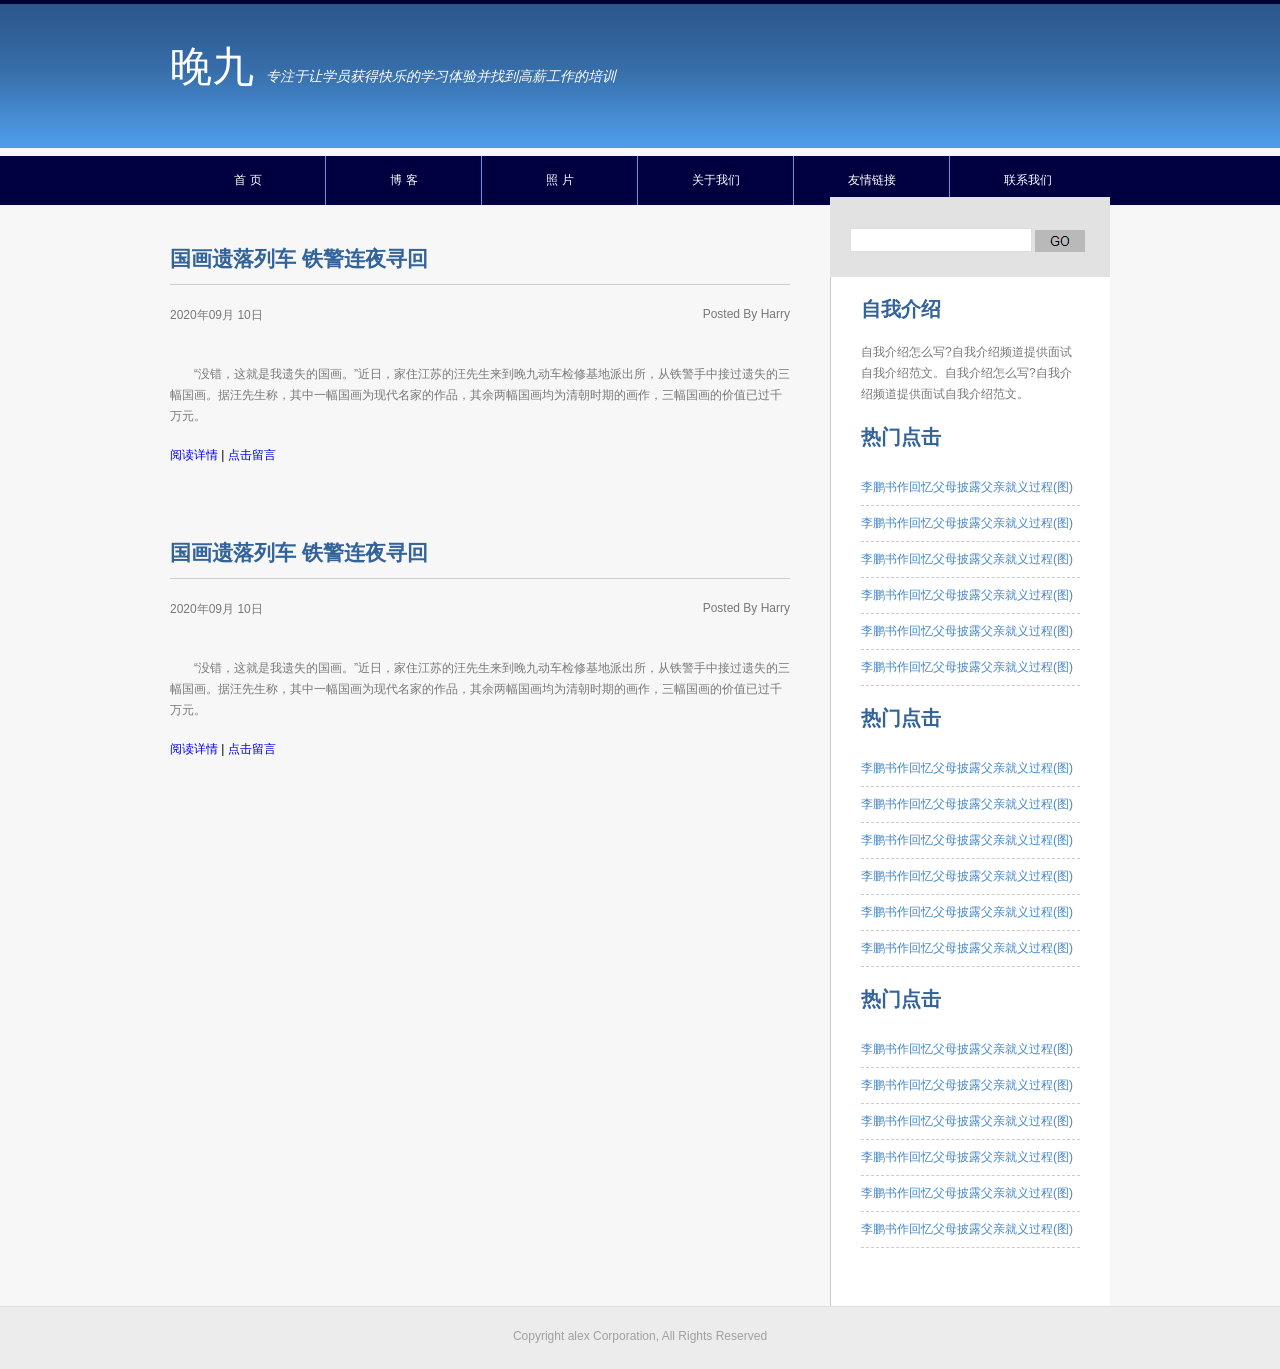
<file: nodeServer/www/index.html>
<!DOCTYPE HTML PUBLIC "-//W3C//DTD HTML 4.01 Transitional//EN" "http://www.w3.org/TR/html4/loose.dtd">
<html>
<head>
<meta http-equiv="Content-Type" content="text/html; charset=utf-8">
<meta name="author" content="晚九 - 晚九.com" />
<meta name="copyright" content="晚九 - 晚九.com" />
<title>晚九 - 3503716</title>
<link href="./css/index.css" rel="stylesheet" />
</head>

<body>
	<!--头部 begin-->
	<div id="header">
		<div class="box">
			<h1 id="logo">
				<a href="#">晚九</a>
				<span>专注于让学员获得快乐的学习体验并找到高薪工作的培训</span>
			</h1>
		</div>

		<div class="nav">
			<ul class="box nav-ul">
				<li><a href="/">首 页</a></li>
				<li><a href="/blog.html">博 客</a></li>
				<li><a href="/photo.html">照 片</a></li>
				<li><a href="/about.html">关于我们</a></li>
				<li><a href="/bulala.html">友情链接</a></li>
				<li><a href="#">联系我们</a></li>
			</ul>
		</div>
	</div>
	<!--头部 end-->
	
	<!--内容 begin-->
	<div class="container box">
		<!--左边 begin-->
		<div class="left left-bar">
			<ul class="text-list" id="article">
				<li>
					<div class="text-hd">
						<h3><a href="#">国画遗落列车 铁警连夜寻回</a></h3>
						<p class="text-attr">
							<span class="date left">2020年09月 10日</span>
							<span class="author right">Posted By Harry</span>
						</p>
					</div>

					<p class="text-des">“没错，这就是我遗失的国画。”近日，家住江苏的汪先生来到晚九动车检修基地派出所，从铁警手中接过遗失的三幅国画。据汪先生称，其中一幅国画为现代名家的作品，其余两幅国画均为清朝时期的画作，三幅国画的价值已过千万元。</p>
					<p>
						<a href="#">阅读详情</a> |
						<a href="#">点击留言</a>
					</p>
				</li>
                <li>
                    <div class="text-hd">
                        <h3><a href="#">国画遗落列车 铁警连夜寻回</a></h3>
                        <p class="text-attr">
                            <span class="date left">2020年09月 10日</span>
                            <span class="author right">Posted By Harry</span>
                        </p>
                    </div>

                    <p class="text-des">“没错，这就是我遗失的国画。”近日，家住江苏的汪先生来到晚九动车检修基地派出所，从铁警手中接过遗失的三幅国画。据汪先生称，其中一幅国画为现代名家的作品，其余两幅国画均为清朝时期的画作，三幅国画的价值已过千万元。</p>
                    <p>
                        <a href="#">阅读详情</a> |
                        <a href="#">点击留言</a>
                    </p>
                </li>
				
			</ul>
		</div>
		<!--左边 end-->
		<!--右边 begin-->
		<div class="right right-bar">
			<div class="search"></div>
			
			<div class="right-cont">
				<div>
					<h4><a href="#">自我介绍</a></h4>
					<p>自我介绍怎么写?自我介绍频道提供面试自我介绍范文。自我介绍怎么写?自我介绍频道提供面试自我介绍范文。</p>
				</div>
				
				<div>
					<h4><a href="#">热门点击</a></h4>
					<ul>
						<li><a href="#">李鹏书作回忆父母披露父亲就义过程(图)</a></li>
						<li><a href="#">李鹏书作回忆父母披露父亲就义过程(图)</a></li>
						<li><a href="#">李鹏书作回忆父母披露父亲就义过程(图)</a></li>
						<li><a href="#">李鹏书作回忆父母披露父亲就义过程(图)</a></li>
						<li><a href="#">李鹏书作回忆父母披露父亲就义过程(图)</a></li>
						<li><a href="#">李鹏书作回忆父母披露父亲就义过程(图)</a></li>
					</ul>
				</div>
				
				<div>
					<h4><a href="#">热门点击</a></h4>
					<ul>
						<li><a href="#">李鹏书作回忆父母披露父亲就义过程(图)</a></li>
						<li><a href="#">李鹏书作回忆父母披露父亲就义过程(图)</a></li>
						<li><a href="#">李鹏书作回忆父母披露父亲就义过程(图)</a></li>
						<li><a href="#">李鹏书作回忆父母披露父亲就义过程(图)</a></li>
						<li><a href="#">李鹏书作回忆父母披露父亲就义过程(图)</a></li>
						<li><a href="#">李鹏书作回忆父母披露父亲就义过程(图)</a></li>
					</ul>
				</div>
				
				<div>
					<h4><a href="#">热门点击</a></h4>
					<ul>
						<li><a href="#">李鹏书作回忆父母披露父亲就义过程(图)</a></li>
						<li><a href="#">李鹏书作回忆父母披露父亲就义过程(图)</a></li>
						<li><a href="#">李鹏书作回忆父母披露父亲就义过程(图)</a></li>
						<li><a href="#">李鹏书作回忆父母披露父亲就义过程(图)</a></li>
						<li><a href="#">李鹏书作回忆父母披露父亲就义过程(图)</a></li>
						<li><a href="#">李鹏书作回忆父母披露父亲就义过程(图)</a></li>
					</ul>
				</div>
				
			</div>
		</div>
		<!--右边 end-->
		<div class="clear"></div>
	</div>
	<!--内容 end-->
	
	<!--尾部 begin-->
	<div id="footer">
		<p>Copyright alex Corporation, All Rights Reserved</p>
	</div>
	<!--尾部 end-->

</body>
</html>
</file>
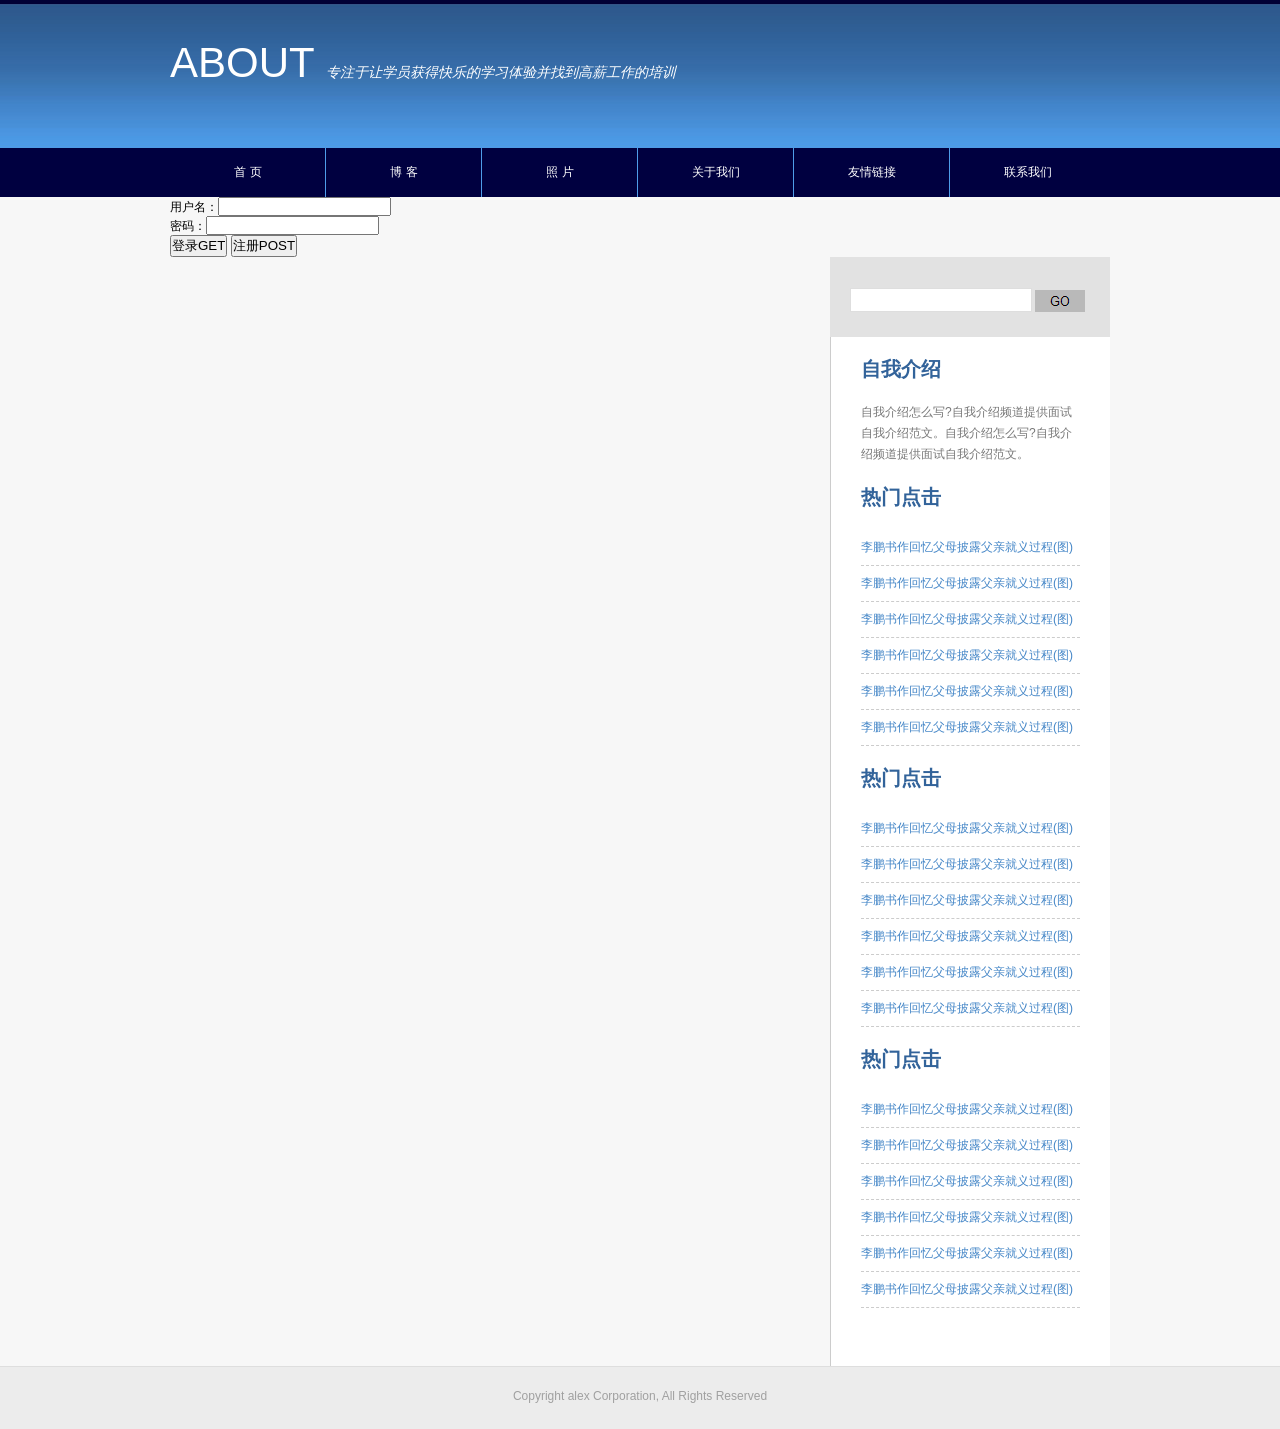
<file: nodeServer/www/about.html>
<!DOCTYPE HTML PUBLIC "-//W3C//DTD HTML 4.01 Transitional//EN" "http://www.w3.org/TR/html4/loose.dtd">
<html>
<head>
<meta http-equiv="Content-Type" content="text/html; charset=utf-8">
<meta name="author" content="晚九 - 晚九.com" />
<meta name="copyright" content="晚九 - 晚九.com" />
<title>晚九 - 3503716</title>
<link href="./css/index.css" rel="stylesheet" />
  <script src="./js/ajax.js"></script>
  <script>
    window.onload=function(){
      var oT1=document.querySelector('#t1');
      var oT2=document.querySelector('#t2');
      var oLogin=document.querySelector('#btn1');
      var oReg=document.querySelector('#btn2');
      oLogin.onclick=function(){
        //登录
        //http://localhost:8001/user?act=login&username:xxx&password:ooo
        ajax({
          url:'http://localhost:8001/user',
          type:'get',
          data:{
            act: 'login',
            username:oT1.value,
            password:oT2.value
          },
          success:function(res){
            alert(res);
          }
        });
      };
      oReg.onclick=function(){
        //注册
        ajax({
          url:'http://localhost:8001/user',
          type:'post',
          data:{
            act: 'reg',
            username:oT1.value,
            password:oT2.value
          },
          success:function(res){
            alert(res);
          }
        });
      };
    };
  </script>
</head>

<body>
	<!--头部 begin-->
	<div id="header">
		<div class="box">
			<h1 id="logo">
				<a href="#">ABOUT</a>
				<span>专注于让学员获得快乐的学习体验并找到高薪工作的培训</span>
			</h1>
		</div>

		<div class="nav">
			<ul class="box nav-ul">
				<li><a href="/">首 页</a></li>
				<li><a href="/blog.html">博 客</a></li>
				<li><a href="/photo.html">照 片</a></li>
				<li><a href="/about.html">关于我们</a></li>
        <li><a href="/bulala.html">友情链接</a></li>
				<li><a href="#">联系我们</a></li>
			</ul>
		</div>
	</div>
	<!--头部 end-->
	
	<!--内容 begin-->
	<div class="container box">
		<!--左边 begin-->
		<div id="ajax">
      用户名：<input type="text" id="t1"><br/>
      密码：<input type="text" id="t2"><br/>
      <input type="button" value="登录GET" id="btn1">
      <input type="button" value="注册POST" id="btn2">
    </div>
		<!--左边 end-->
		<!--右边 begin-->
		<div class="right right-bar">
			<div class="search"></div>
			
			<div class="right-cont">
				<div>
					<h4><a href="#">自我介绍</a></h4>
					<p>自我介绍怎么写?自我介绍频道提供面试自我介绍范文。自我介绍怎么写?自我介绍频道提供面试自我介绍范文。</p>
				</div>
				
				<div>
					<h4><a href="#">热门点击</a></h4>
					<ul>
						<li><a href="#">李鹏书作回忆父母披露父亲就义过程(图)</a></li>
						<li><a href="#">李鹏书作回忆父母披露父亲就义过程(图)</a></li>
						<li><a href="#">李鹏书作回忆父母披露父亲就义过程(图)</a></li>
						<li><a href="#">李鹏书作回忆父母披露父亲就义过程(图)</a></li>
						<li><a href="#">李鹏书作回忆父母披露父亲就义过程(图)</a></li>
						<li><a href="#">李鹏书作回忆父母披露父亲就义过程(图)</a></li>
					</ul>
				</div>
				
				<div>
					<h4><a href="#">热门点击</a></h4>
					<ul>
						<li><a href="#">李鹏书作回忆父母披露父亲就义过程(图)</a></li>
						<li><a href="#">李鹏书作回忆父母披露父亲就义过程(图)</a></li>
						<li><a href="#">李鹏书作回忆父母披露父亲就义过程(图)</a></li>
						<li><a href="#">李鹏书作回忆父母披露父亲就义过程(图)</a></li>
						<li><a href="#">李鹏书作回忆父母披露父亲就义过程(图)</a></li>
						<li><a href="#">李鹏书作回忆父母披露父亲就义过程(图)</a></li>
					</ul>
				</div>
				
				<div>
					<h4><a href="#">热门点击</a></h4>
					<ul>
						<li><a href="#">李鹏书作回忆父母披露父亲就义过程(图)</a></li>
						<li><a href="#">李鹏书作回忆父母披露父亲就义过程(图)</a></li>
						<li><a href="#">李鹏书作回忆父母披露父亲就义过程(图)</a></li>
						<li><a href="#">李鹏书作回忆父母披露父亲就义过程(图)</a></li>
						<li><a href="#">李鹏书作回忆父母披露父亲就义过程(图)</a></li>
						<li><a href="#">李鹏书作回忆父母披露父亲就义过程(图)</a></li>
					</ul>
				</div>
				
			</div>
		</div>
		<!--右边 end-->
		<div class="clear"></div>
	</div>
	<!--内容 end-->
	
	<!--尾部 begin-->
	<div id="footer">
		<p>Copyright alex Corporation, All Rights Reserved</p>
	</div>
	<!--尾部 end-->

</body>
</html>
</file>
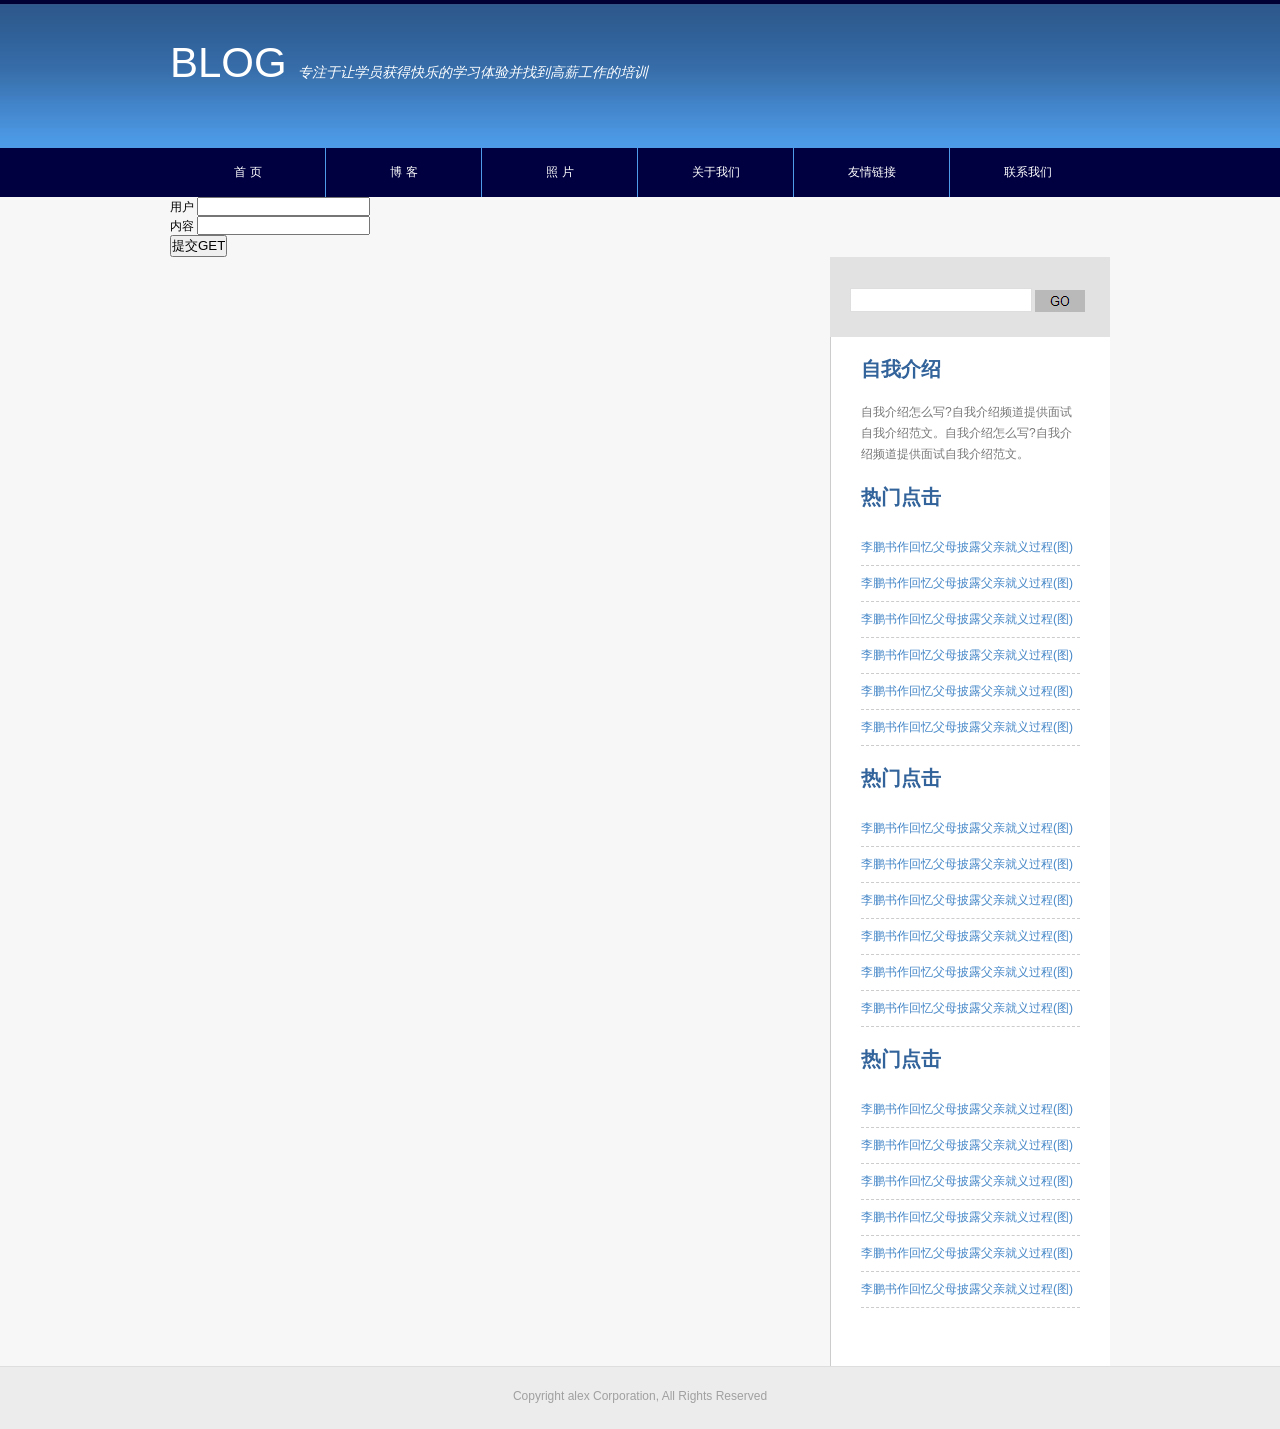
<file: nodeServer/www/blog.html>
<!DOCTYPE HTML PUBLIC "-//W3C//DTD HTML 4.01 Transitional//EN" "http://www.w3.org/TR/html4/loose.dtd">
<html>
<head>
<meta http-equiv="Content-Type" content="text/html; charset=utf-8">
<meta name="author" content="晚九 - 晚九.com" />
<meta name="copyright" content="晚九 - 晚九.com" />
<title>晚九 - 3503716</title>
<link href="./css/index.css" rel="stylesheet" />
</head>

<body>
	<!--头部 begin-->
	<div id="header">
		<div class="box">
			<h1 id="logo">
				<a href="#">BLOG</a>
				<span>专注于让学员获得快乐的学习体验并找到高薪工作的培训</span>
			</h1>
		</div>

		<div class="nav">
			<ul class="box nav-ul">
				<li><a href="/">首 页</a></li>
				<li><a href="/blog.html">博 客</a></li>
				<li><a href="/photo.html">照 片</a></li>
				<li><a href="/about.html">关于我们</a></li>
        <li><a href="/bulala.html">友情链接</a></li>
				<li><a href="#">联系我们</a></li>
			</ul>
		</div>
	</div>
	<!--头部 end-->
	
	<!--内容 begin-->
	<div class="container box">
		<!--左边 begin-->
    <form action="http://localhost:8001/form" method="get">
      用户 <input type="text" name="user"><br/>
      内容 <input type="text" name="content"><br/>
      <input type="submit" value="提交GET">
    </form>
		<!--左边 end-->
		<!--右边 begin-->
		<div class="right right-bar">
			<div class="search"></div>
			
			<div class="right-cont">
				<div>
					<h4><a href="#">自我介绍</a></h4>
					<p>自我介绍怎么写?自我介绍频道提供面试自我介绍范文。自我介绍怎么写?自我介绍频道提供面试自我介绍范文。</p>
				</div>
				
				<div>
					<h4><a href="#">热门点击</a></h4>
					<ul>
						<li><a href="#">李鹏书作回忆父母披露父亲就义过程(图)</a></li>
						<li><a href="#">李鹏书作回忆父母披露父亲就义过程(图)</a></li>
						<li><a href="#">李鹏书作回忆父母披露父亲就义过程(图)</a></li>
						<li><a href="#">李鹏书作回忆父母披露父亲就义过程(图)</a></li>
						<li><a href="#">李鹏书作回忆父母披露父亲就义过程(图)</a></li>
						<li><a href="#">李鹏书作回忆父母披露父亲就义过程(图)</a></li>
					</ul>
				</div>
				
				<div>
					<h4><a href="#">热门点击</a></h4>
					<ul>
						<li><a href="#">李鹏书作回忆父母披露父亲就义过程(图)</a></li>
						<li><a href="#">李鹏书作回忆父母披露父亲就义过程(图)</a></li>
						<li><a href="#">李鹏书作回忆父母披露父亲就义过程(图)</a></li>
						<li><a href="#">李鹏书作回忆父母披露父亲就义过程(图)</a></li>
						<li><a href="#">李鹏书作回忆父母披露父亲就义过程(图)</a></li>
						<li><a href="#">李鹏书作回忆父母披露父亲就义过程(图)</a></li>
					</ul>
				</div>
				
				<div>
					<h4><a href="#">热门点击</a></h4>
					<ul>
						<li><a href="#">李鹏书作回忆父母披露父亲就义过程(图)</a></li>
						<li><a href="#">李鹏书作回忆父母披露父亲就义过程(图)</a></li>
						<li><a href="#">李鹏书作回忆父母披露父亲就义过程(图)</a></li>
						<li><a href="#">李鹏书作回忆父母披露父亲就义过程(图)</a></li>
						<li><a href="#">李鹏书作回忆父母披露父亲就义过程(图)</a></li>
						<li><a href="#">李鹏书作回忆父母披露父亲就义过程(图)</a></li>
					</ul>
				</div>
				
			</div>
		</div>
		<!--右边 end-->
		<div class="clear"></div>
	</div>
	<!--内容 end-->
	
	<!--尾部 begin-->
	<div id="footer">
		<p>Copyright alex Corporation, All Rights Reserved</p>
	</div>
	<!--尾部 end-->

</body>
</html>
</file>
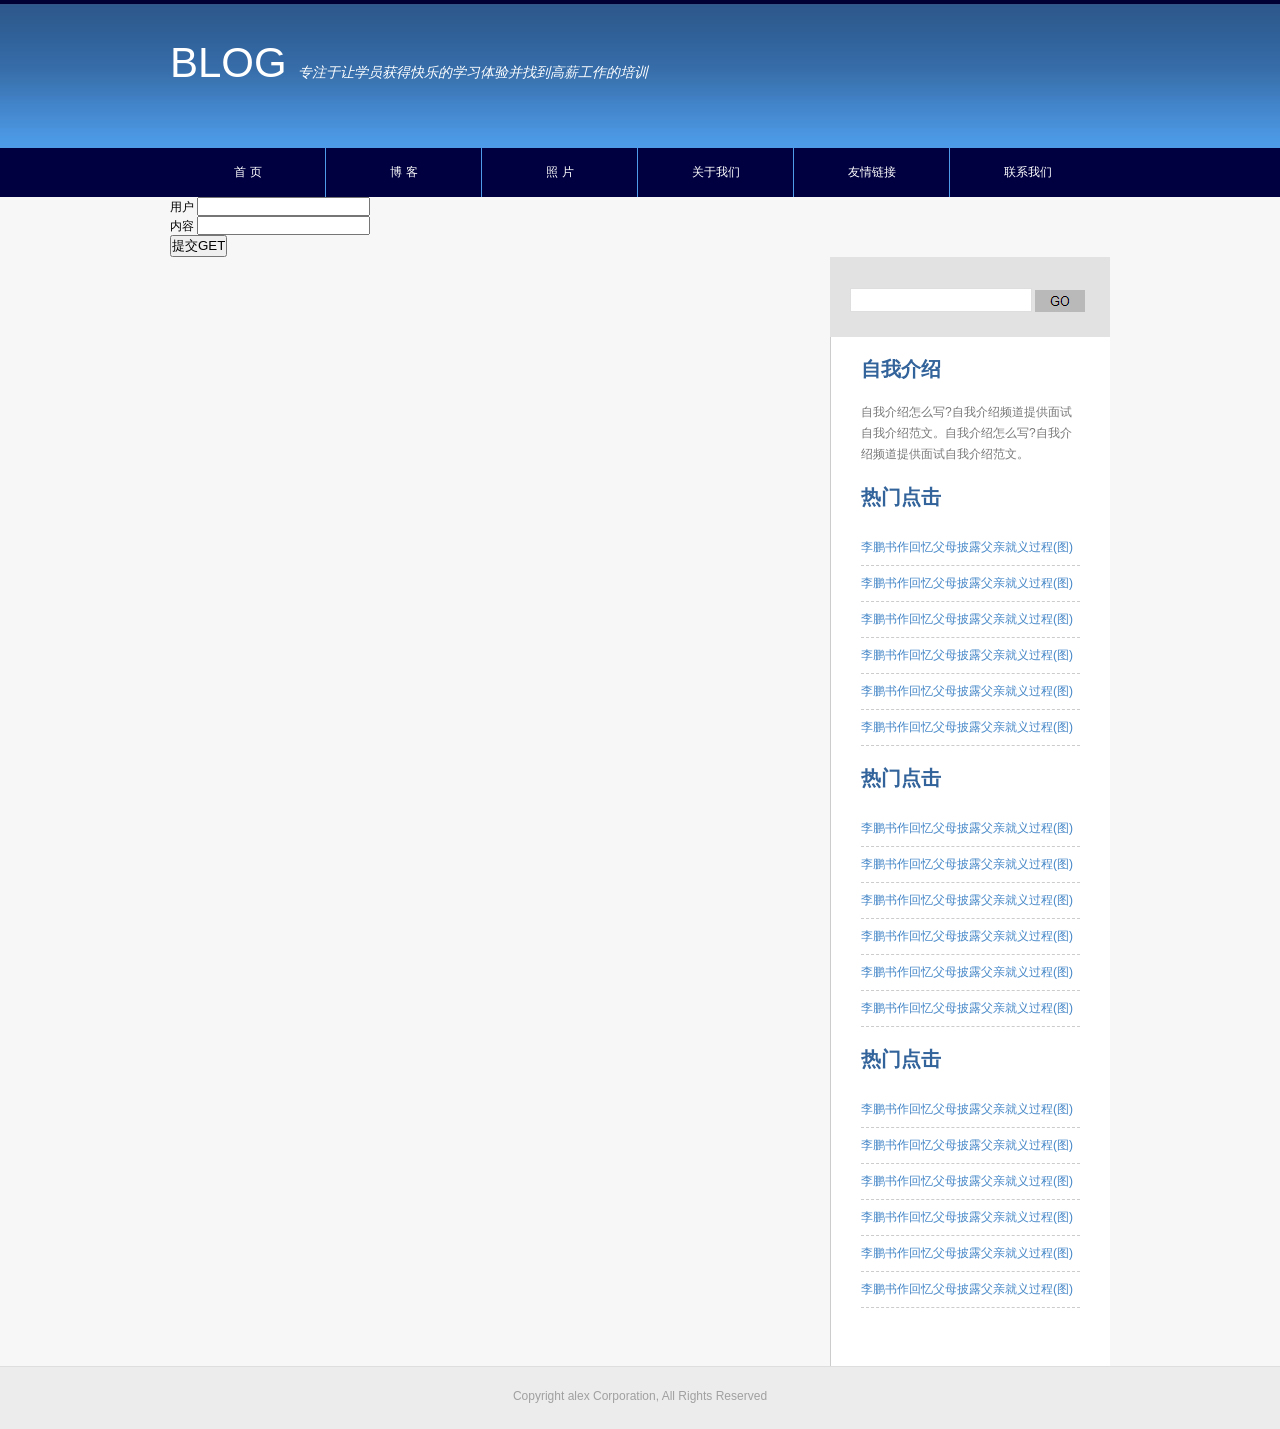
<file: nodeServer/www/blog1.html>
<!DOCTYPE HTML PUBLIC "-//W3C//DTD HTML 4.01 Transitional//EN" "http://www.w3.org/TR/html4/loose.dtd">
<html>
<head>
<meta http-equiv="Content-Type" content="text/html; charset=utf-8">
<meta name="author" content="晚九 - 晚九.com" />
<meta name="copyright" content="晚九 - 晚九.com" />
<title>晚九 - 3503716</title>
<link href="./css/index.css" rel="stylesheet" />
</head>

<body>
	<!--头部 begin-->
	<div id="header">
		<div class="box">
			<h1 id="logo">
				<a href="#">BLOG</a>
				<span>专注于让学员获得快乐的学习体验并找到高薪工作的培训</span>
			</h1>
		</div>

		<div class="nav">
			<ul class="box nav-ul">
				<li><a href="/">首 页</a></li>
				<li><a href="/blog.html">博 客</a></li>
				<li><a href="/photo.html">照 片</a></li>
				<li><a href="/about.html">关于我们</a></li>
        <li><a href="/bulala.html">友情链接</a></li>
				<li><a href="#">联系我们</a></li>
			</ul>
		</div>
	</div>
	<!--头部 end-->
	
	<!--内容 begin-->
	<div class="container box">
		<!--左边 begin-->
    <form action="http://localhost:8001/aaa" method="get">
      用户 <input type="text" name="user"><br/>
      内容 <input type="text" name="content"><br/>
      <input type="submit" value="提交GET">
    </form>
		<!--左边 end-->
		<!--右边 begin-->
		<div class="right right-bar">
			<div class="search"></div>
			
			<div class="right-cont">
				<div>
					<h4><a href="#">自我介绍</a></h4>
					<p>自我介绍怎么写?自我介绍频道提供面试自我介绍范文。自我介绍怎么写?自我介绍频道提供面试自我介绍范文。</p>
				</div>
				
				<div>
					<h4><a href="#">热门点击</a></h4>
					<ul>
						<li><a href="#">李鹏书作回忆父母披露父亲就义过程(图)</a></li>
						<li><a href="#">李鹏书作回忆父母披露父亲就义过程(图)</a></li>
						<li><a href="#">李鹏书作回忆父母披露父亲就义过程(图)</a></li>
						<li><a href="#">李鹏书作回忆父母披露父亲就义过程(图)</a></li>
						<li><a href="#">李鹏书作回忆父母披露父亲就义过程(图)</a></li>
						<li><a href="#">李鹏书作回忆父母披露父亲就义过程(图)</a></li>
					</ul>
				</div>
				
				<div>
					<h4><a href="#">热门点击</a></h4>
					<ul>
						<li><a href="#">李鹏书作回忆父母披露父亲就义过程(图)</a></li>
						<li><a href="#">李鹏书作回忆父母披露父亲就义过程(图)</a></li>
						<li><a href="#">李鹏书作回忆父母披露父亲就义过程(图)</a></li>
						<li><a href="#">李鹏书作回忆父母披露父亲就义过程(图)</a></li>
						<li><a href="#">李鹏书作回忆父母披露父亲就义过程(图)</a></li>
						<li><a href="#">李鹏书作回忆父母披露父亲就义过程(图)</a></li>
					</ul>
				</div>
				
				<div>
					<h4><a href="#">热门点击</a></h4>
					<ul>
						<li><a href="#">李鹏书作回忆父母披露父亲就义过程(图)</a></li>
						<li><a href="#">李鹏书作回忆父母披露父亲就义过程(图)</a></li>
						<li><a href="#">李鹏书作回忆父母披露父亲就义过程(图)</a></li>
						<li><a href="#">李鹏书作回忆父母披露父亲就义过程(图)</a></li>
						<li><a href="#">李鹏书作回忆父母披露父亲就义过程(图)</a></li>
						<li><a href="#">李鹏书作回忆父母披露父亲就义过程(图)</a></li>
					</ul>
				</div>
				
			</div>
		</div>
		<!--右边 end-->
		<div class="clear"></div>
	</div>
	<!--内容 end-->
	
	<!--尾部 begin-->
	<div id="footer">
		<p>Copyright alex Corporation, All Rights Reserved</p>
	</div>
	<!--尾部 end-->

</body>
</html>
</file>
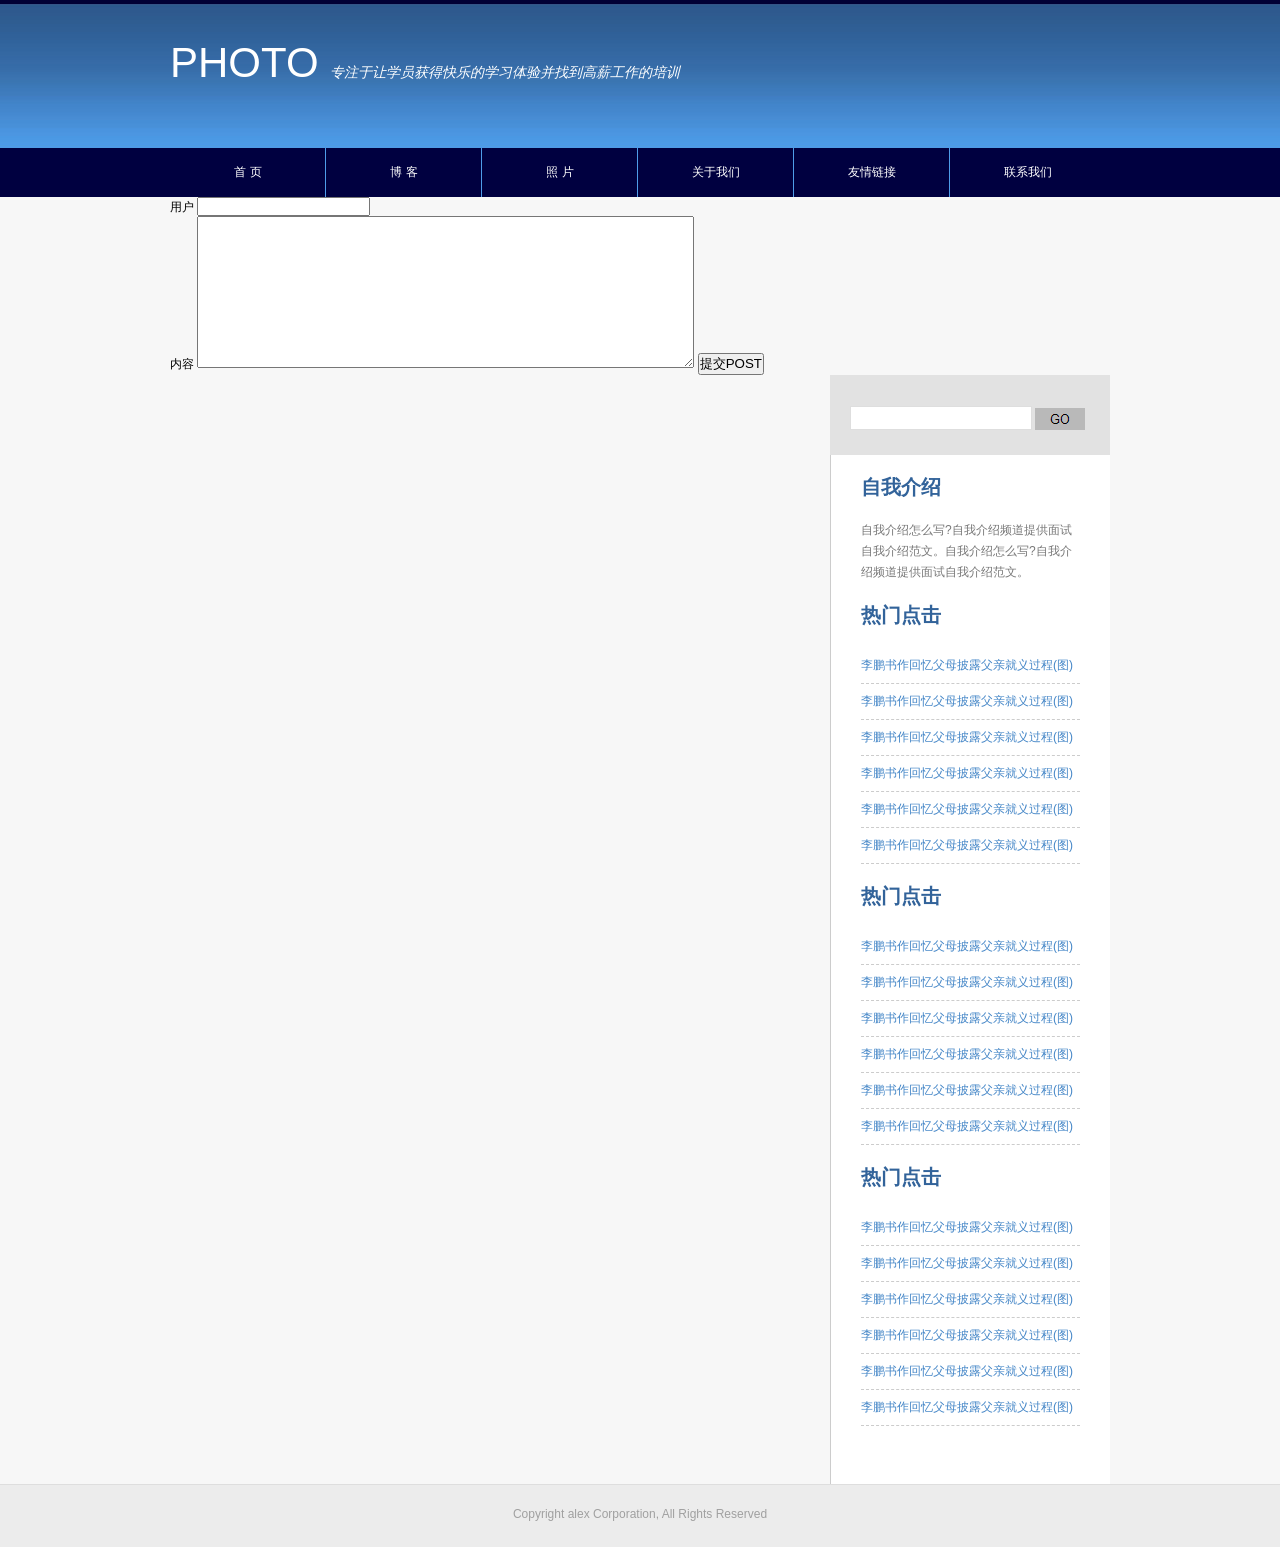
<file: nodeServer/www/photo.html>
<!DOCTYPE HTML PUBLIC "-//W3C//DTD HTML 4.01 Transitional//EN" "http://www.w3.org/TR/html4/loose.dtd">
<html>
<head>
<meta http-equiv="Content-Type" content="text/html; charset=utf-8">
<meta name="author" content="晚九 - 晚九.com" />
<meta name="copyright" content="晚九 - 晚九.com" />
<title>晚九 - 3503716</title>
<link href="./css/index.css" rel="stylesheet" />
</head>

<body>
	<!--头部 begin-->
	<div id="header">
		<div class="box">
			<h1 id="logo">
				<a href="#">PHOTO</a>
				<span>专注于让学员获得快乐的学习体验并找到高薪工作的培训</span>
			</h1>
		</div>

		<div class="nav">
			<ul class="box nav-ul">
				<li><a href="/">首 页</a></li>
				<li><a href="/blog.html">博 客</a></li>
				<li><a href="/photo.html">照 片</a></li>
				<li><a href="/about.html">关于我们</a></li>
        <li><a href="/bulala.html">友情链接</a></li>
				<li><a href="#">联系我们</a></li>
			</ul>
		</div>
	</div>
	<!--头部 end-->
	
	<!--内容 begin-->
	<div class="container box">
		<!--左边 begin-->
    <form action="http://localhost:8001/form" method="post">
      用户 <input type="text" name="user"><br/>
      内容 <textarea rows="10" cols="60" name="content"></textarea>
      <input type="submit" value="提交POST">
    </form>
		<!--左边 end-->
		<!--右边 begin-->
		<div class="right right-bar">
			<div class="search"></div>
			
			<div class="right-cont">
				<div>
					<h4><a href="#">自我介绍</a></h4>
					<p>自我介绍怎么写?自我介绍频道提供面试自我介绍范文。自我介绍怎么写?自我介绍频道提供面试自我介绍范文。</p>
				</div>
				
				<div>
					<h4><a href="#">热门点击</a></h4>
					<ul>
						<li><a href="#">李鹏书作回忆父母披露父亲就义过程(图)</a></li>
						<li><a href="#">李鹏书作回忆父母披露父亲就义过程(图)</a></li>
						<li><a href="#">李鹏书作回忆父母披露父亲就义过程(图)</a></li>
						<li><a href="#">李鹏书作回忆父母披露父亲就义过程(图)</a></li>
						<li><a href="#">李鹏书作回忆父母披露父亲就义过程(图)</a></li>
						<li><a href="#">李鹏书作回忆父母披露父亲就义过程(图)</a></li>
					</ul>
				</div>
				
				<div>
					<h4><a href="#">热门点击</a></h4>
					<ul>
						<li><a href="#">李鹏书作回忆父母披露父亲就义过程(图)</a></li>
						<li><a href="#">李鹏书作回忆父母披露父亲就义过程(图)</a></li>
						<li><a href="#">李鹏书作回忆父母披露父亲就义过程(图)</a></li>
						<li><a href="#">李鹏书作回忆父母披露父亲就义过程(图)</a></li>
						<li><a href="#">李鹏书作回忆父母披露父亲就义过程(图)</a></li>
						<li><a href="#">李鹏书作回忆父母披露父亲就义过程(图)</a></li>
					</ul>
				</div>
				
				<div>
					<h4><a href="#">热门点击</a></h4>
					<ul>
						<li><a href="#">李鹏书作回忆父母披露父亲就义过程(图)</a></li>
						<li><a href="#">李鹏书作回忆父母披露父亲就义过程(图)</a></li>
						<li><a href="#">李鹏书作回忆父母披露父亲就义过程(图)</a></li>
						<li><a href="#">李鹏书作回忆父母披露父亲就义过程(图)</a></li>
						<li><a href="#">李鹏书作回忆父母披露父亲就义过程(图)</a></li>
						<li><a href="#">李鹏书作回忆父母披露父亲就义过程(图)</a></li>
					</ul>
				</div>
				
			</div>
		</div>
		<!--右边 end-->
		<div class="clear"></div>
	</div>
	<!--内容 end-->
	
	<!--尾部 begin-->
	<div id="footer">
		<p>Copyright alex Corporation, All Rights Reserved</p>
	</div>
	<!--尾部 end-->

</body>
</html>
</file>
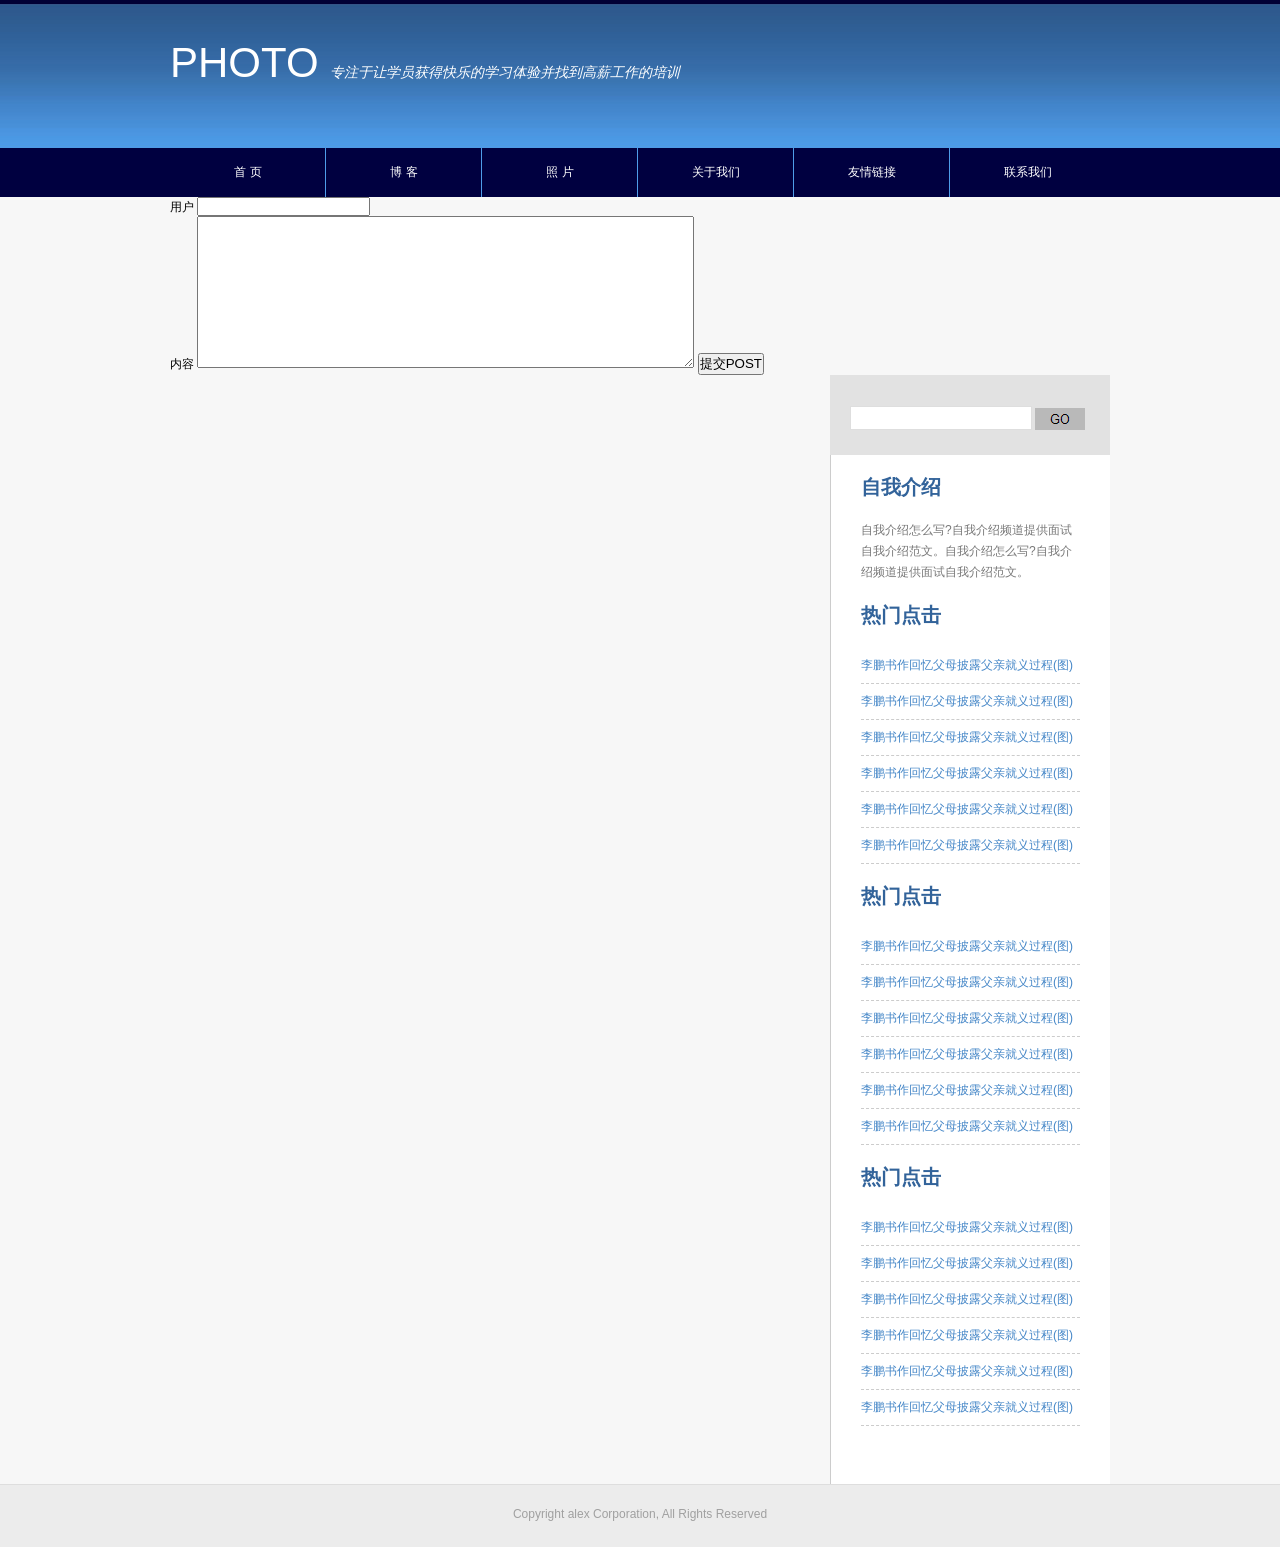
<file: nodeServer/www/photo2.html>
<!DOCTYPE HTML PUBLIC "-//W3C//DTD HTML 4.01 Transitional//EN" "http://www.w3.org/TR/html4/loose.dtd">
<html>
<head>
<meta http-equiv="Content-Type" content="text/html; charset=utf-8">
<meta name="author" content="晚九 - 晚九.com" />
<meta name="copyright" content="晚九 - 晚九.com" />
<title>晚九 - 3503716</title>
<link href="./css/index.css" rel="stylesheet" />
</head>

<body>
	<!--头部 begin-->
	<div id="header">
		<div class="box">
			<h1 id="logo">
				<a href="#">PHOTO</a>
				<span>专注于让学员获得快乐的学习体验并找到高薪工作的培训</span>
			</h1>
		</div>

		<div class="nav">
			<ul class="box nav-ul">
				<li><a href="/">首 页</a></li>
				<li><a href="/blog.html">博 客</a></li>
				<li><a href="/photo.html">照 片</a></li>
				<li><a href="/about.html">关于我们</a></li>
        <li><a href="/bulala.html">友情链接</a></li>
				<li><a href="#">联系我们</a></li>
			</ul>
		</div>
	</div>
	<!--头部 end-->
	
	<!--内容 begin-->
	<div class="container box">
		<!--左边 begin-->
    <form action="http://localhost:8001/bbb" method="post">
      用户 <input type="text" name="user"><br/>
      内容 <textarea rows="10" cols="60" name="content"></textarea>
      <input type="submit" value="提交POST">
    </form>
		<!--左边 end-->
		<!--右边 begin-->
		<div class="right right-bar">
			<div class="search"></div>
			
			<div class="right-cont">
				<div>
					<h4><a href="#">自我介绍</a></h4>
					<p>自我介绍怎么写?自我介绍频道提供面试自我介绍范文。自我介绍怎么写?自我介绍频道提供面试自我介绍范文。</p>
				</div>
				
				<div>
					<h4><a href="#">热门点击</a></h4>
					<ul>
						<li><a href="#">李鹏书作回忆父母披露父亲就义过程(图)</a></li>
						<li><a href="#">李鹏书作回忆父母披露父亲就义过程(图)</a></li>
						<li><a href="#">李鹏书作回忆父母披露父亲就义过程(图)</a></li>
						<li><a href="#">李鹏书作回忆父母披露父亲就义过程(图)</a></li>
						<li><a href="#">李鹏书作回忆父母披露父亲就义过程(图)</a></li>
						<li><a href="#">李鹏书作回忆父母披露父亲就义过程(图)</a></li>
					</ul>
				</div>
				
				<div>
					<h4><a href="#">热门点击</a></h4>
					<ul>
						<li><a href="#">李鹏书作回忆父母披露父亲就义过程(图)</a></li>
						<li><a href="#">李鹏书作回忆父母披露父亲就义过程(图)</a></li>
						<li><a href="#">李鹏书作回忆父母披露父亲就义过程(图)</a></li>
						<li><a href="#">李鹏书作回忆父母披露父亲就义过程(图)</a></li>
						<li><a href="#">李鹏书作回忆父母披露父亲就义过程(图)</a></li>
						<li><a href="#">李鹏书作回忆父母披露父亲就义过程(图)</a></li>
					</ul>
				</div>
				
				<div>
					<h4><a href="#">热门点击</a></h4>
					<ul>
						<li><a href="#">李鹏书作回忆父母披露父亲就义过程(图)</a></li>
						<li><a href="#">李鹏书作回忆父母披露父亲就义过程(图)</a></li>
						<li><a href="#">李鹏书作回忆父母披露父亲就义过程(图)</a></li>
						<li><a href="#">李鹏书作回忆父母披露父亲就义过程(图)</a></li>
						<li><a href="#">李鹏书作回忆父母披露父亲就义过程(图)</a></li>
						<li><a href="#">李鹏书作回忆父母披露父亲就义过程(图)</a></li>
					</ul>
				</div>
				
			</div>
		</div>
		<!--右边 end-->
		<div class="clear"></div>
	</div>
	<!--内容 end-->
	
	<!--尾部 begin-->
	<div id="footer">
		<p>Copyright alex Corporation, All Rights Reserved</p>
	</div>
	<!--尾部 end-->

</body>
</html>
</file>
<file: nodeServer/www/css/index.css>
@charset "utf-8";

/*公共的*/

* { margin:0; padding:0; }
body {
	font:12px Arial;
	background:#f7f7f7;
}

a { text-decoration:none; }

li { list-style:none; }

.box {
	width:940px;
	margin:0 auto;
}

.left {
	display:inline;
	float:left;	
}

.right {
	display:inline;
	float:right;	
}

.clear {
	clear:both;	
}

/*头*/
#header {
	height:193px;
	border-top:4px solid #010035;
	background:url(../images/blog_hd_bg.png) repeat-x;
}

#logo, #logo a {
	font-weight:normal;
	margin-top:35px;
	font-size:42px;
	color:#fff;	
}

#logo span {
	font-size:14px;
	font-style:italic;
	font-family:'Microsoft Yahei';
}

.nav {
	height:49px;
	margin-top:61px;
	background-color:#000040;	
}

.nav-ul {
	overflow:hidden;
}

.nav-ul li {
	display:inline;
	float:left;
	margin-left:-1px;
}

.nav-ul a {
	display:block;
	width:156px;
	height:49px;
	line-height:49px;
	text-align:center;
	border-left:1px solid #4e9ce9;
	color:#fff;
	text-decoration:none;
}

.nav-ul a:hover {
	background:#4e9ce9;
	
}

/*尾部*/

#footer {
	height:40px;
	padding-top:22px;
	border-top:1px solid #dedede;
	background-color:#ececec;
	text-align:center;
	color:#a0a0a0;
	font-size:12px;	
}



/*内容*/
.left-bar {
	width:620px;
	padding-right:40px;
}

.text-list li {
	padding-top:48px;
	padding-bottom:27px;
}

.text-hd {
	margin-bottom:40px;
}

.text-hd h3 {
	padding-bottom:11px;
	border-bottom:1px solid #ccc;
}

.text-hd h3 a {
	font-size:21px;
	color:#32639a;	
}

.text-attr {
	overflow:hidden;
	margin-top:22px;
	color:#787878;
}

.text-des {
	line-height:21px;
	text-indent:2em;
	margin-bottom:20px;
	color:#787878;
}

/*右*/
.right-bar {
	width:280px;
	background:#fff;	
}

.search {
	width:280px;
	height:80px;
	background:url(../images/blog_search_bg.png) no-repeat;
}

.right-cont {
	line-height:21px;
	padding:0 30px 58px;
	border-left:1px solid #ccc;	
}

.right-cont h4 {
	font-size:20px;
	padding:22px 0;	
}

.right-cont h4 a {
	color:#32639a;
}

.right-cont p {
	color:#787878;	
}

.right-cont li {
	height:35px;
	line-height:35px;
	border-bottom:1px dashed #ccc;
}

.right-cont li a {
	color:#4486c7;	
}
</file>
